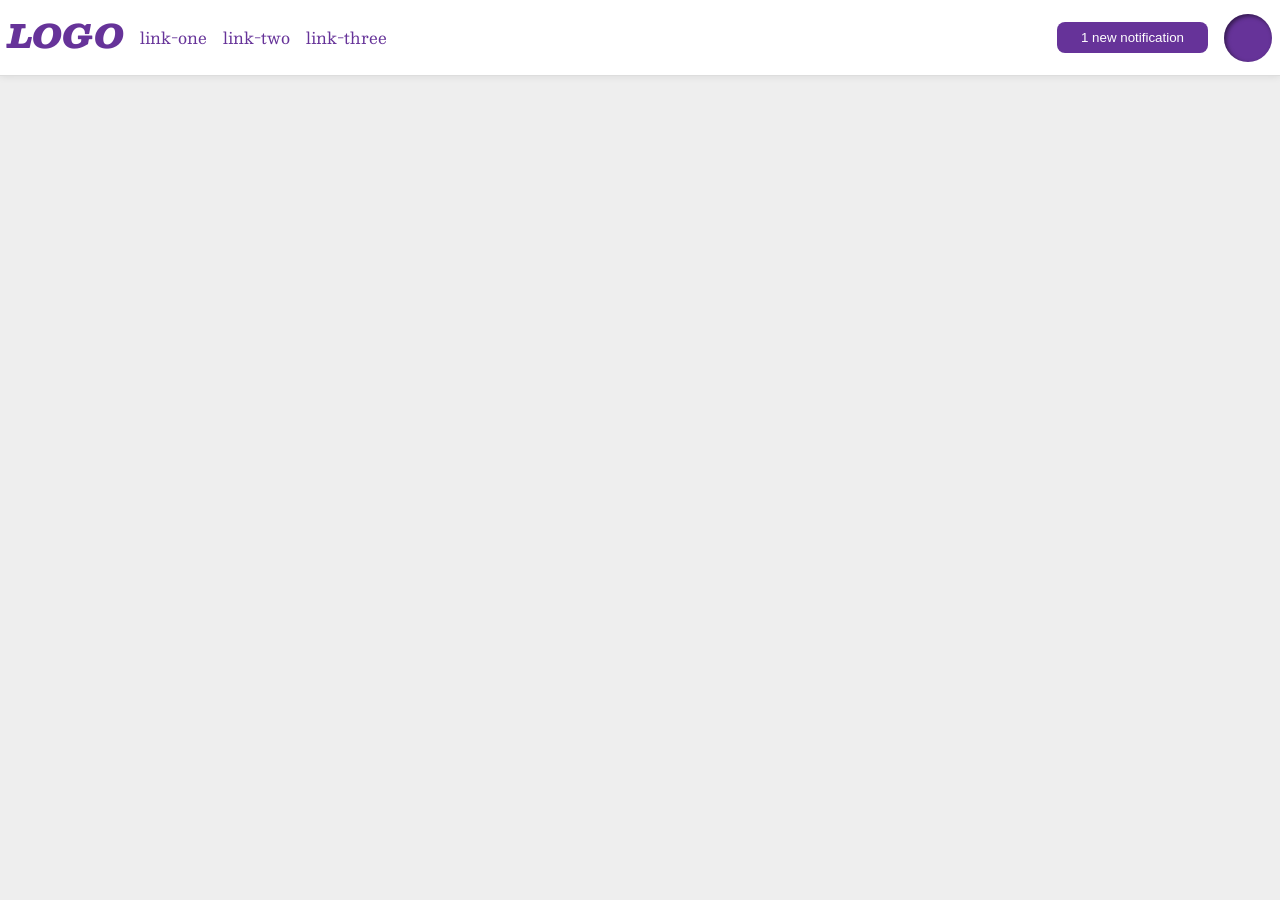
<file: foundations/flex/03-flex-header-2/index.html>
<!DOCTYPE html>
<html lang="en">
  <head>
    <meta charset="UTF-8">
    <meta http-equiv="X-UA-Compatible" content="IE=edge">
    <meta name="viewport" content="width=device-width, initial-scale=1.0">
    <title>Flex Header 2</title>
    <link rel="stylesheet" href="style.css">
  </head>
  <body>
    <div class="header">
      <div class="left">
      <div class="logo">
        LOGO
      </div> 
      <ul class="links">
        <li><a href="https://google.com">link-one</a></li>
        <li><a href="https://google.com">link-two</a></li>
        <li><a href="https://google.com">link-three</a></li>
      </ul>
    </div>
      <div class="right">
      <button class="notifications">
        1 new notification
      </button>
      <div class="profile-image"></div>
    </div>
    </div>
  </body>
</html>
</file>
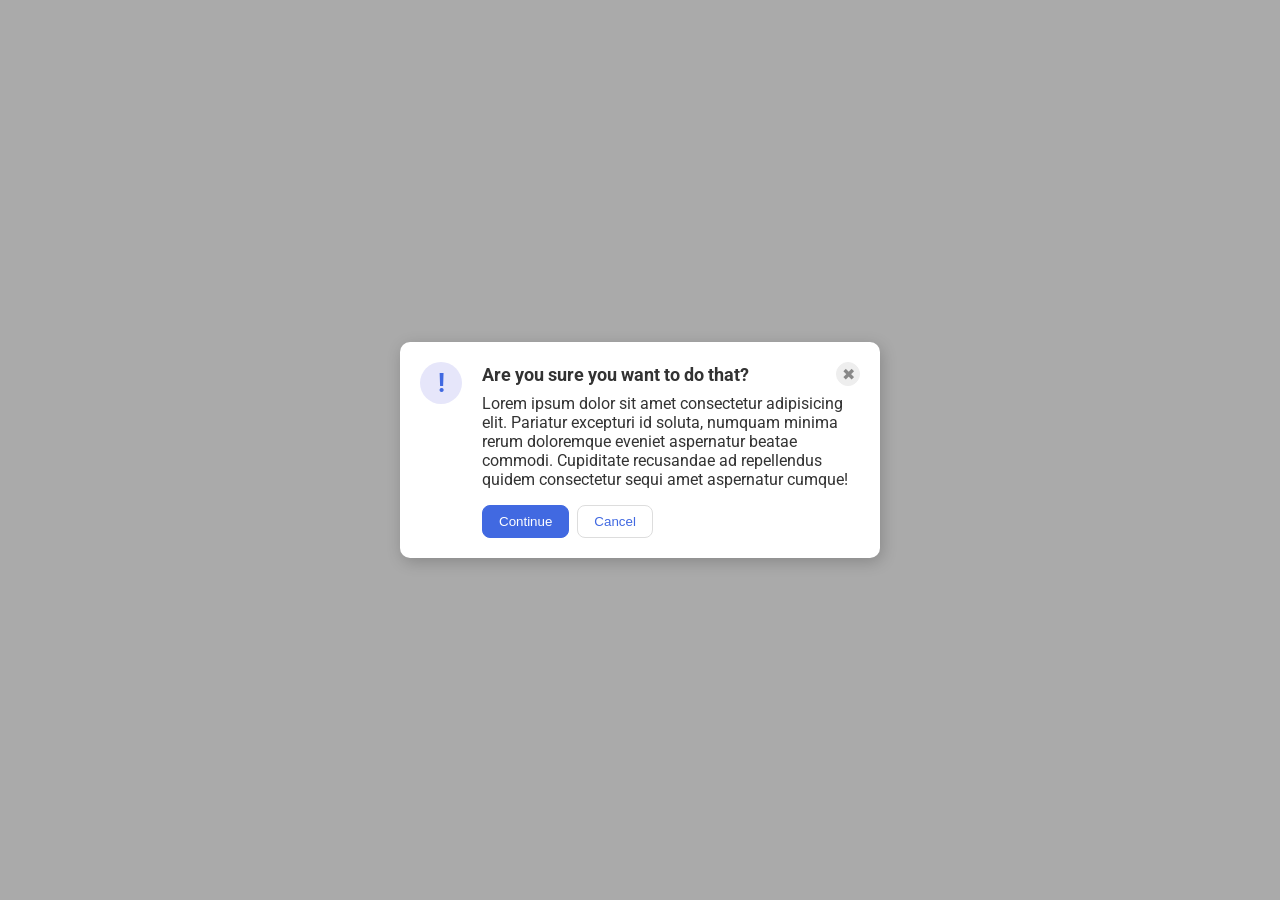
<file: foundations/flex/05-flex-modal/index.html>
<!DOCTYPE html>
<html lang="en">
  <head>
    <meta charset="UTF-8">
    <meta http-equiv="X-UA-Compatible" content="IE=edge">
    <meta name="viewport" content="width=device-width, initial-scale=1.0">
    <link rel="stylesheet" href="style.css">
    <title>Modal</title>
  </head>
  <body>
    <div class="modal">
      <div class="left">
        <div class="icon">!</div>
      </div>
      <div class="right">
        <div class="right-head">
          <div class="header">Are you sure you want to do that?</div>
          <button class="close-button">✖</button>
        </div>
        <div class="right-content">
          <div class="text">Lorem ipsum dolor sit amet consectetur adipisicing elit. Pariatur excepturi id soluta, numquam minima rerum doloremque eveniet aspernatur beatae commodi. Cupiditate recusandae ad repellendus quidem consectetur sequi amet aspernatur cumque!</div>
        </div>
        <div class="right-button">
          <button class="continue">Continue</button>
          <button class="cancel">Cancel</button>
        </div>
      </div>
    </div>
  </body>
</html>
</file>
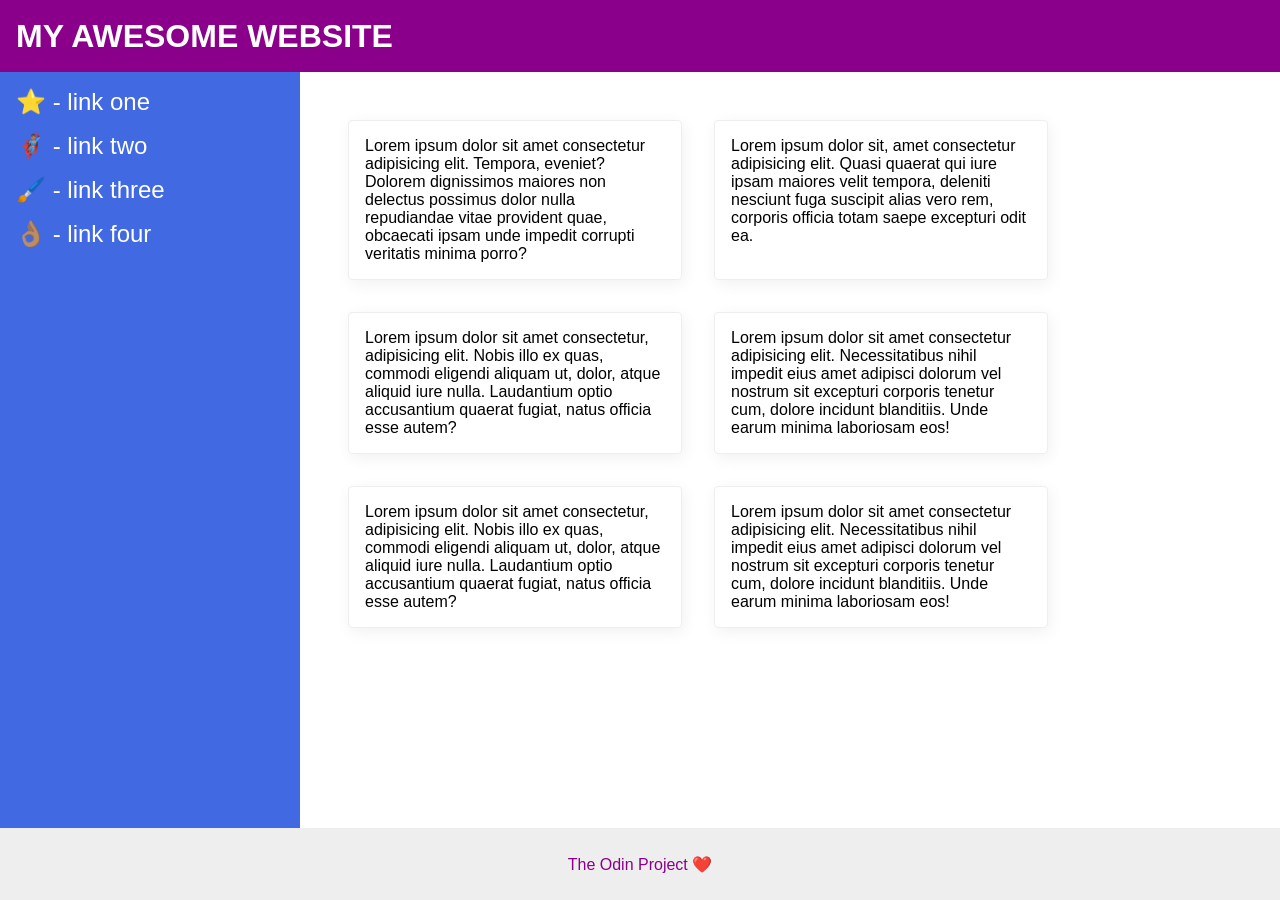
<file: foundations/flex/07-flex-layout-2/index.html>
<!DOCTYPE html>
<html lang="en">
  <head>
    <meta charset="UTF-8">
    <meta http-equiv="X-UA-Compatible" content="IE=edge">
    <meta name="viewport" content="width=device-width, initial-scale=1.0">
    <title>The Holy Grail</title>
    <link rel="stylesheet" href="style.css">
  </head>
  <body>
    <div class="header">
      MY AWESOME WEBSITE
    </div>
    
    <div class="content">
      <div class="sidebar">
        <ul>
          <li><a href="#">⭐ - link one</a></li>
          <li><a href="#">🦸🏽‍♂️ - link two</a></li>
          <li><a href="#">🖌️ - link three</a></li>
          <li><a href="#">👌🏽 - link four</a></li>
        </ul>
      </div>
      <div class="conteiner-cards">
        <div class="card">Lorem ipsum dolor sit amet consectetur adipisicing elit. Tempora, eveniet? Dolorem dignissimos maiores non delectus possimus dolor nulla repudiandae vitae provident quae, obcaecati ipsam unde impedit corrupti veritatis minima porro?</div>
        <div class="card">Lorem ipsum dolor sit, amet consectetur adipisicing elit. Quasi quaerat qui iure ipsam maiores velit tempora, deleniti nesciunt fuga suscipit alias vero rem, corporis officia totam saepe excepturi odit ea.</div>
        <div class="card">Lorem ipsum dolor sit amet consectetur, adipisicing elit. Nobis illo ex quas, commodi eligendi aliquam ut, dolor, atque aliquid iure nulla. Laudantium optio accusantium quaerat fugiat, natus officia esse autem?</div>
        <div class="card">Lorem ipsum dolor sit amet consectetur adipisicing elit. Necessitatibus nihil impedit eius amet adipisci dolorum vel nostrum sit excepturi corporis tenetur cum, dolore incidunt blanditiis. Unde earum minima laboriosam eos!</div>
        <div class="card">Lorem ipsum dolor sit amet consectetur, adipisicing elit. Nobis illo ex quas, commodi eligendi aliquam ut, dolor, atque aliquid iure nulla. Laudantium optio accusantium quaerat fugiat, natus officia esse autem?</div>
        <div class="card">Lorem ipsum dolor sit amet consectetur adipisicing elit. Necessitatibus nihil impedit eius amet adipisci dolorum vel nostrum sit excepturi corporis tenetur cum, dolore incidunt blanditiis. Unde earum minima laboriosam eos!</div>
      </div>
    </div>
    
    <div class="footer">
      The Odin Project ❤️
    </div>
  </body>
</html>
</file>
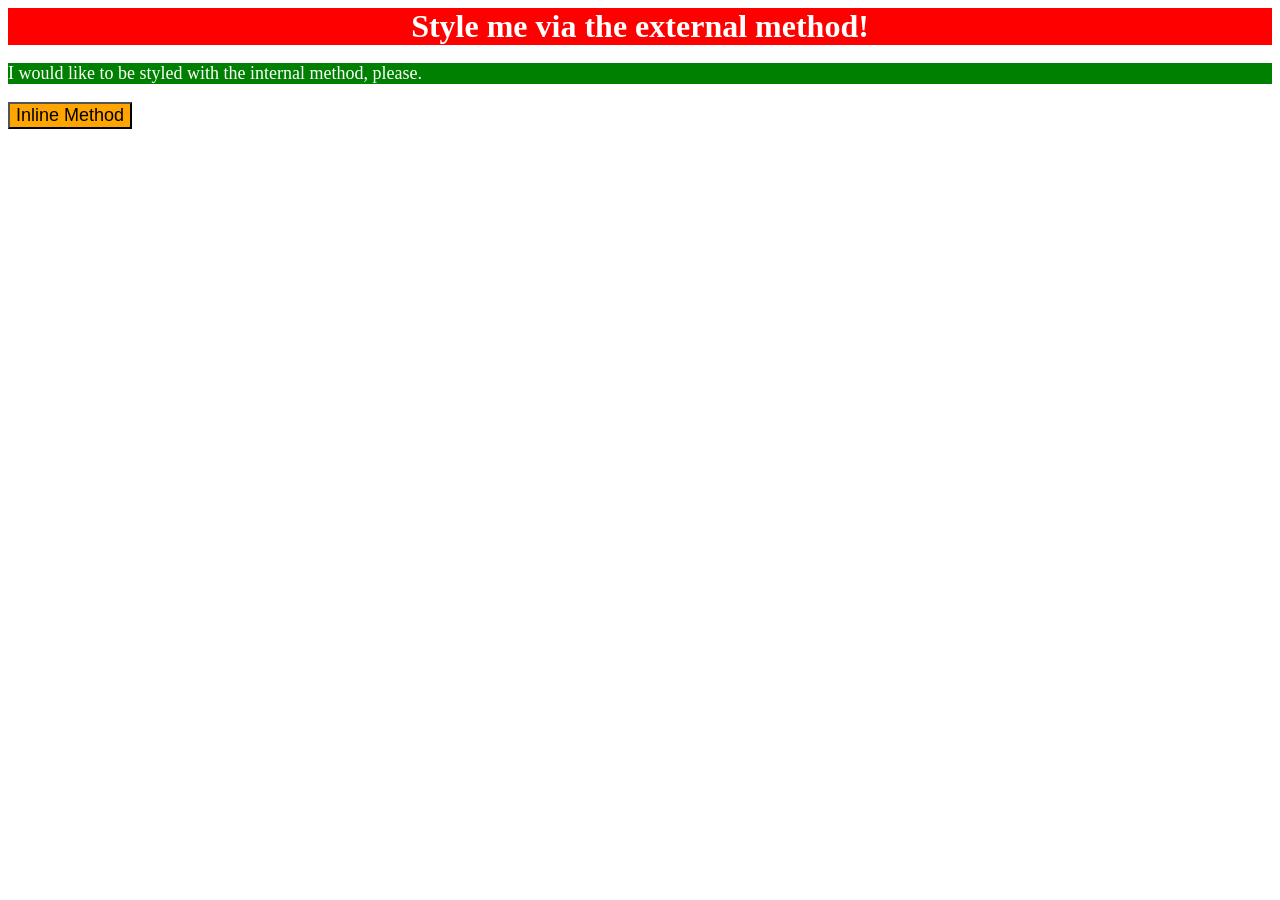
<file: foundations/intro-to-css/01-css-methods/index.html>
<!DOCTYPE html>
<html lang="en">
  <head>
    <meta charset="UTF-8">
    <meta http-equiv="X-UA-Compatible" content="IE=edge">
    <meta name="viewport" content="width=device-width, initial-scale=1.0">
    <link rel="stylesheet" href="style.css">
    <title>Methods for Adding CSS</title>
  </head>
  <body>
    <div>Style me via the external method!</div>
    <p>I would like to be styled with the internal method, please.</p>
    <button>Inline Method</button>
  </body>
</html>
</file>
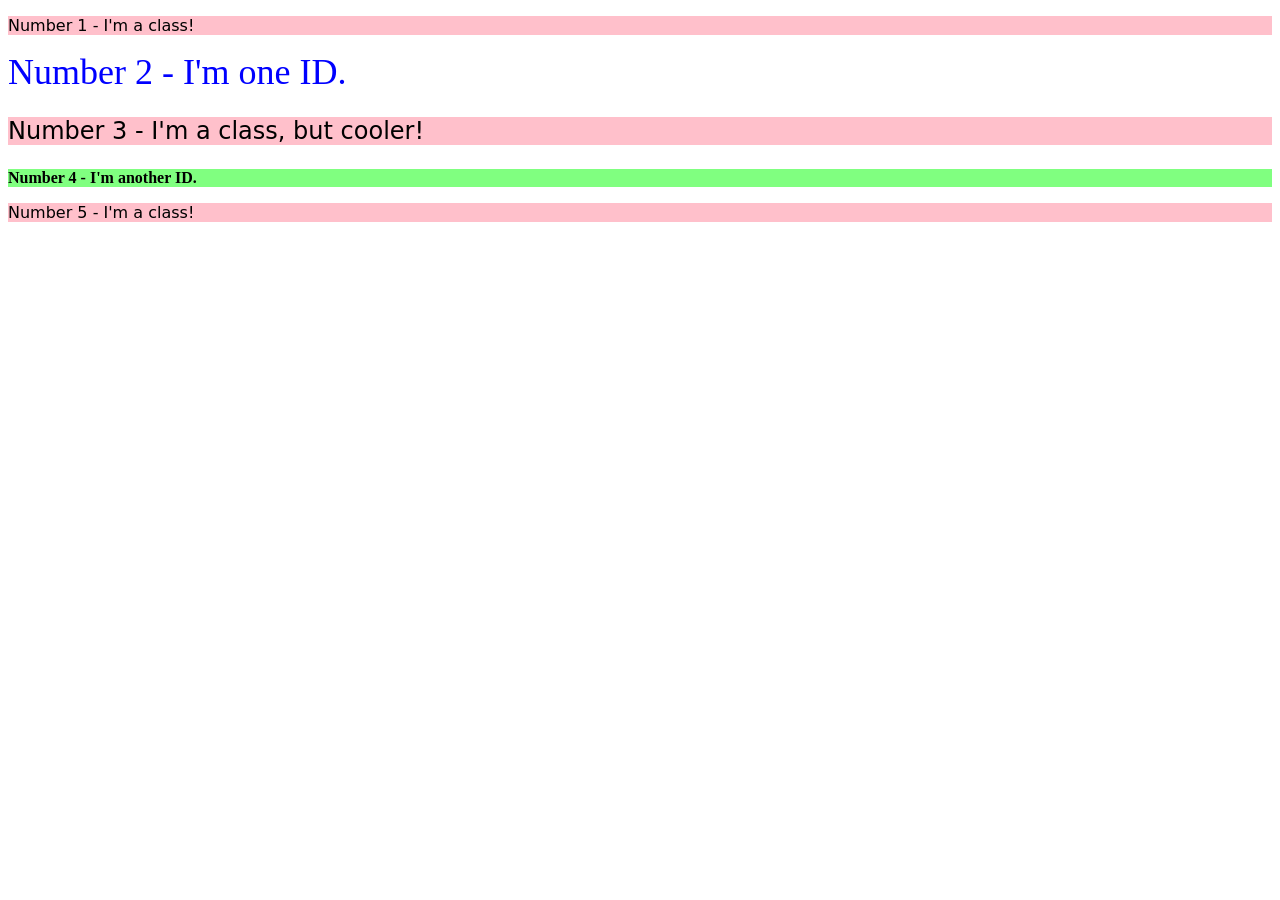
<file: foundations/intro-to-css/02-class-id-selectors/index.html>
<!DOCTYPE html>
<html lang="en">
  <head>
    <meta charset="UTF-8">
    <meta http-equiv="X-UA-Compatible" content="IE=edge">
    <meta name="viewport" content="width=device-width, initial-scale=1.0">
    <title>Class and ID Selectors</title>
    <link rel="stylesheet" href="style.css">
  </head>
  <body>
    <p class="num1" id="oddNum">Number 1 - I'm a class!</p>
    <div id ="num2">Number 2 - I'm one ID.</div>
    <p class="num1 another-size">Number 3 - I'm a class, but cooler!</p>
    <div id="four">Number 4 - I'm another ID.</div>
    <p class="num1">Number 5 - I'm a class!</p>
  </body>
</html>
</file>
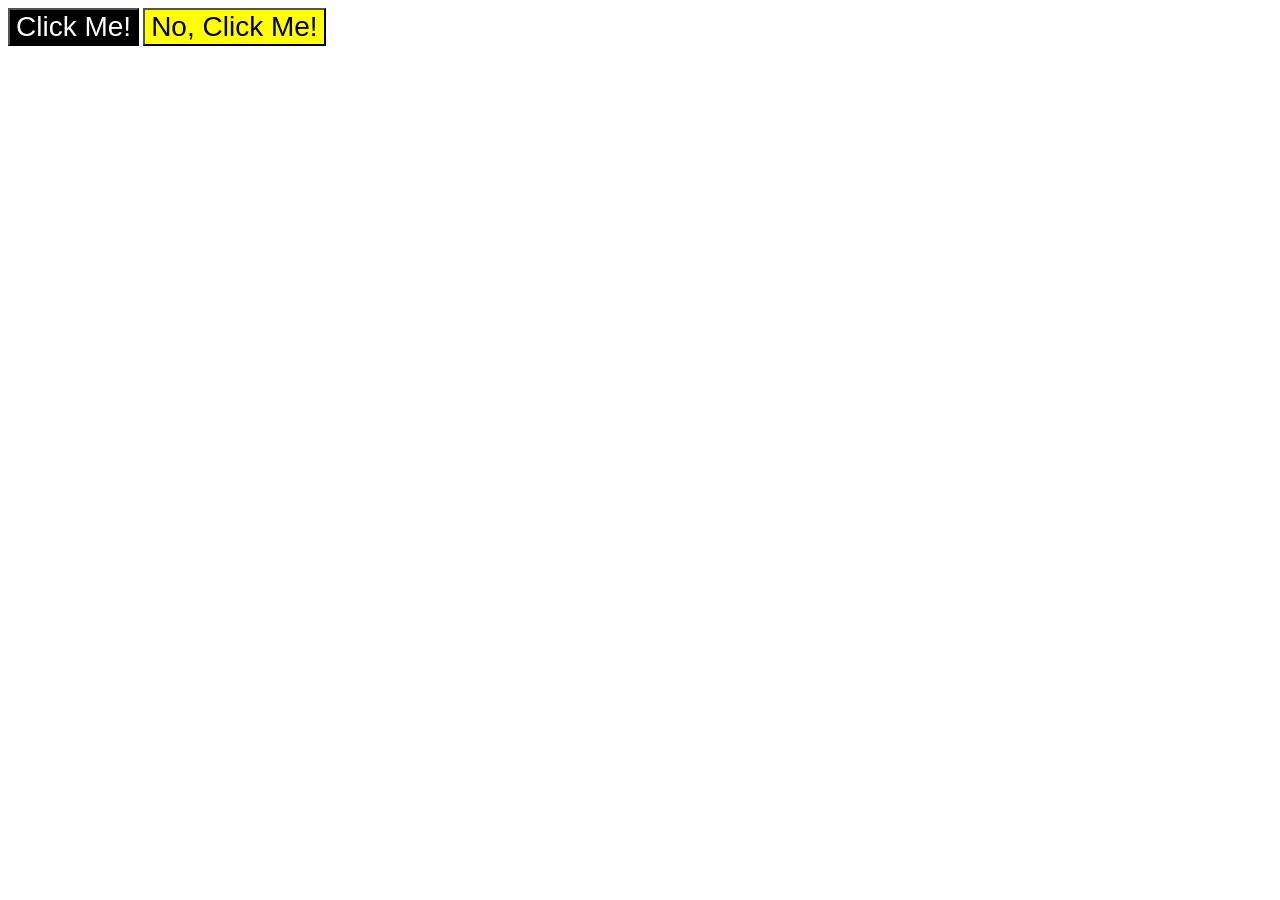
<file: foundations/intro-to-css/03-grouping-selectors/index.html>
<!DOCTYPE html>
<html lang="en">
  <head>
    <meta charset="UTF-8">
    <meta http-equiv="X-UA-Compatible" content="IE=edge">
    <meta name="viewport" content="width=device-width, initial-scale=1.0">
    <title>Grouping Selectors</title>
    <link rel="stylesheet" href="style.css">
  </head>
  <body>
    <button class="btn">Click Me!</button>
    <button class="btn-two">No, Click Me!</button>
  </body>
</html>
</file>
<file: foundations/flex/03-flex-header-2/style.css>
/* this is some magical font-importing.  
you'll learn about it later. */
@import url('https://fonts.googleapis.com/css2?family=Besley:ital,wght@0,400;1,900&display=swap');

body {
  margin: 0;
  background: #eee;
  font-family: Besley, serif;
}

.header {
  background: white;
  border-bottom: 1px solid #ddd;
  box-shadow: 0 0 8px rgba(0,0,0,.1);
  padding: 8px;
  display: flex;
  justify-content: space-between;
  align-items: center;
}

.profile-image {
  background: rebeccapurple;
  box-shadow: inset 2px 2px 4px rgba(0,0,0,.5);
  border-radius: 50%;
  width: 48px;
  height: 48px;
}

.logo {
  color: rebeccapurple;
  font-size: 32px;
  font-weight: 900;
  font-style: italic;
}

.left {
  display: flex;
  gap: 16px;
}

.right {
  display: flex;
  align-items: center;
  gap: 16px;
}

.links {
  display: flex;
  gap: 16px;
  padding: 0;
}

button {
  border: none;
  border-radius: 8px;
  background: rebeccapurple;
  color: white;
  padding: 8px 24px;
}

a {
  /* this removes the line under our links */
  text-decoration: none;
  color: rebeccapurple;
  
}

ul {
  list-style-type: none;
}
</file>
<file: foundations/flex/05-flex-modal/style.css>
@import url('https://fonts.googleapis.com/css2?family=Roboto:wght@400;700&display=swap');

html, body {
  height: 100%;
}

body {
  font-family: Roboto, sans-serif;
  margin: 0;
  background: #aaa;
  color: #333;
  /* I'll give you this one for free lol */
  display: flex;
  align-items: center;
  justify-content: center;
}

.modal {
  background: white;
  width: 480px;
  border-radius: 10px;
  box-shadow: 2px 4px 16px rgba(0,0,0,.2);
  display: flex;
}

.icon {
  color: royalblue;
  font-size: 26px;
  font-weight: 700;
  background: lavender;
  width: 42px;
  height: 42px;
  border-radius: 50%;
  display: flex;
  align-items: center;
  justify-content: center;
}

.close-button {
  background: #eee;
  border-radius: 50%;
  color: #888;
  font-weight: 400;
  font-size: 16px;
  height: 24px;
  width: 24px;
  display: flex;
  align-items: center;
  justify-content: center;
  border: 1px solid #eee;
  padding: 0;
}

button {
  cursor: pointer;
  padding: 8px 16px;
  border-radius: 8px;
}

button.continue {
  background: royalblue;
  border: 1px solid royalblue;
  color: white;
}

button.cancel {
  background: white;
  border: 1px solid #ddd;
  color: royalblue;
}

.left {
 display: flex;
 flex-direction: row;
 margin: 20px 0px 12px 20px;
 flex-shrink: 0;
}

.right {
  display: flex;
  flex-direction: column;
  gap: 8px;
  margin: 20px;
}

.right-head {
  display: flex;
  justify-content: space-between;
  align-items: center;
}

.right-content {
  display: flex;
  margin-bottom: 8px;
}

.right-button {
  display: flex;
  gap: 8px;
}

.header {
  font-weight: 700;
  font-size: 18px;
}
</file>
<file: foundations/flex/07-flex-layout-2/style.css>
body {
  font-family: -apple-system, BlinkMacSystemFont, 'Segoe UI', Roboto, Oxygen,
    Ubuntu, Cantarell, 'Open Sans', 'Helvetica Neue', sans-serif;
  margin: 0;
  min-height: 100vh;
  display: flex;
  flex-direction: column;
}

.header {
  height: 72px;
  padding: 0 16px;
  background: darkmagenta;
  color: white;
  font-size: 32px;
  font-weight: 900;

  display: flex;
  align-items: center;
  flex-shrink: 0;
}

.content {
  display: flex;
  flex: 1;
}

.sidebar {
  width: 300px;
  padding: 16px;
  box-sizing: border-box;
  background: royalblue;
  flex-shrink: 0;
}

ul {
  margin: 0;
  padding: 0;
  list-style-type: none;
}

li {
  margin-bottom: 16px;
}

ul a {
  color: white;
  font-size: 24px;
  text-decoration: none;
}

.conteiner-cards {
  padding: 48px;
  display: flex;
  flex: 1;
  flex-wrap: wrap;
  align-content: flex-start;
  gap: 32px;
}

.card {
  width: 300px;
  padding: 16px;
  border: 1px solid #eee;
  border-radius: 4px;
  box-shadow: 2px 4px 16px rgba(0, 0, 0, 0.06);
}

.footer {
  height: 72px;
  background: #eee;
  color: darkmagenta;

  display: flex;
  align-items: center;
  justify-content: center;
  flex-shrink: 0;
}
</file>
<file: foundations/intro-to-css/01-css-methods/style.css>
div {
    background-color: red;
    text-align: center;
    font-size: 32px;
    font-weight: bold;
    color: white;
}

p {
    background-color: green;
    color: white;
    font-size: 18px;
}

button {
    background-color: orange;
    font-size: 18px;
}
</file>
<file: foundations/intro-to-css/02-class-id-selectors/style.css>
.num1 {
    background-color: pink;
    font-family: "Verdana", "DejaVu Sans", sans-serif;
}

#num2 {
    color: blue;
    font-size: 36px;
}

.another-size {
    font-size: 24px;
}

#four {
  background-color: hsl(120, 100%, 75%);
  font-weight: bold;
}
</file>
<file: foundations/intro-to-css/03-grouping-selectors/style.css>
.btn, 
.btn-two {
    font-size:28px;
    font-family: Helvetica, "Times New Roman", sans-serif;
}

.btn {
    background-color: black;
    color: white;
}

.btn-two {
    background-color: yellow;
}
</file>
